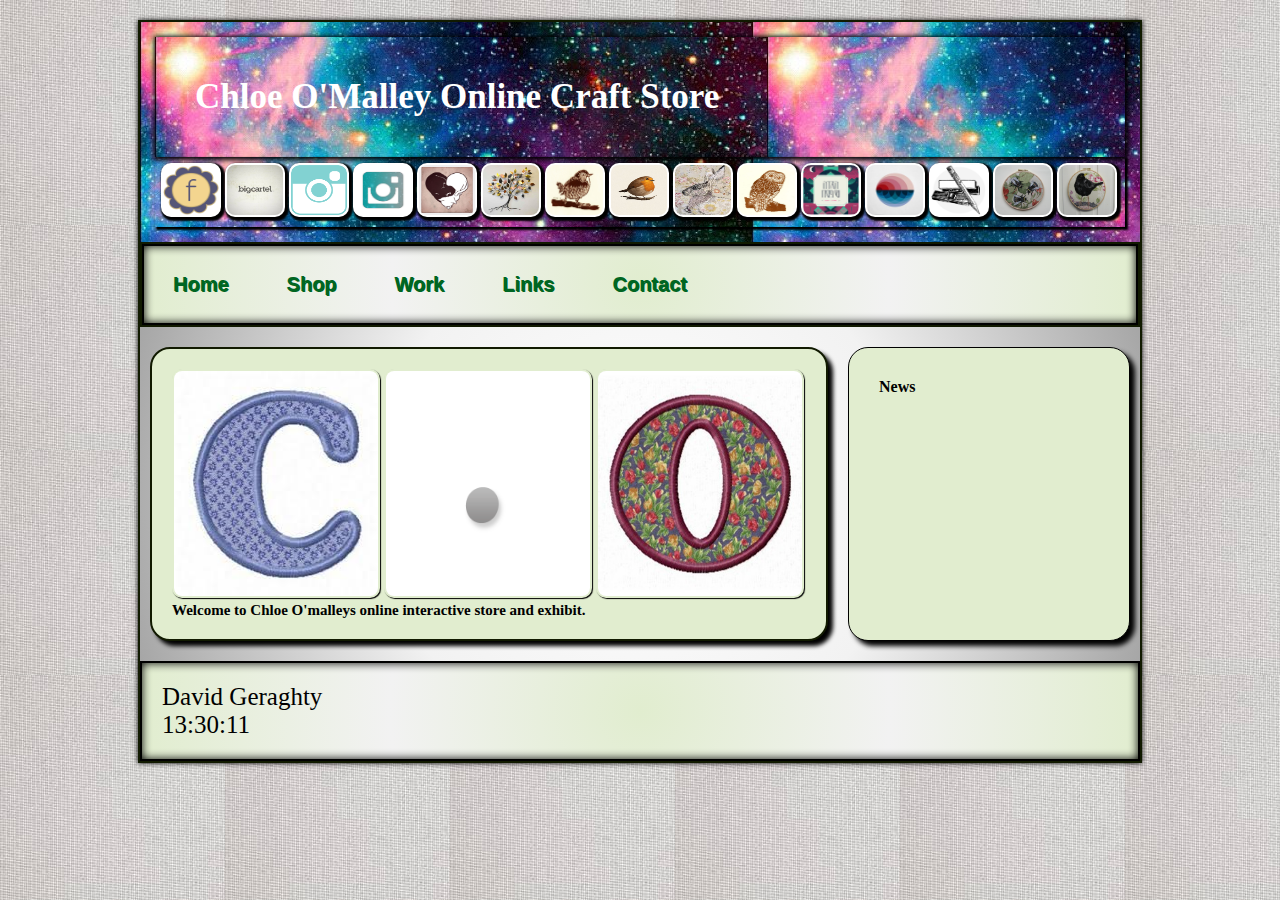
<file: index.html>
<!DOCTYPE html> 
<html lang="en"> 

	<head> 
		<script type="text/javascript" src="javas.js"></script>
		<meta charset="utf-8"/> 
		<link rel="stylesheet" type="text/css" href="main3.css" > 
			<title>Chloe's website</title> 
	</head> 
	
	<body onload="startTime()">
		<div id="big_wrapper">
		
			<header id="top_header"> 
				<h1>Chloe O'Malley Online Craft Store</h1>
				
				<div id="social">
					<tr>	
						<td><a href="https://www.facebook.com/chloe.omalley.14" target="fb"><img src= "fb.png"/></a></td>
						<td><a href="http://chloeomalley.bigcartel.com/" target="bg"><img src= "bigcartel.jpg"/></a></td>
						<td><a href="https://www.instagram.com/chloeomalleytattoos/?hl=en" target="insta1"><img src= "is.png"/></a></td>
						<td><a href="https://www.instagram.com/chloeomalley_embroidery/?hl=en" target="Insta2"><img src= "is.jpg"/></a></td>
						<td><a href="https://tumblr.com/" target="tumblr"><img src= "cat.jpg"/></a></td>
						<td><a href="http://pinterest.com" target="tree"><img src= "tree.jpg"/></a></td>
						<td><a href="http://uk.pinterest.com/windycityparrot/wild-bird-pics/" target="ren"><img src= "ren.jpg"/></a></td>
						<td><a href="http://uk.pinterest.com/windycityparrot/wild-bird-pics/" target="robin"><img src= "robin.jpg"/></a></td>
						<td><a href="http://uk.pinterest.com/best4bunny/cute-rabbit-pictures/" target="rabbit"><img src= "rabbit.png"/></a></td>
						<td><a href="http://uk.pinterest.com/explore/owl-pictures/" target="owl"><img src= "owl.jpg"/></a></td>
						<td><a href="http://uk.pinterest.com/igori/china/" target="chinese"><img src= "chinese.jpg"/></a></td>
						<td><a href="http://uk.pinterest.com/pandas4me/crop-circles/" target="circle"><img src= "circle.jpg"/></a></td>
						<td><a href="https://uk.pinterest.com/beckettlibrary/welcome-to-leeds/" target="leeds"><img src= "leeds.png"/></a></td>
						<td><a href="https://www.pinterest.com/explore/bee-pictures/" target="bee"><img src= "bee.jpg"/></a></td>
						<td><a href="https://uk.pinterest.com/windycityparrot/wild-bird-pics/" target="bird"><img src= "bird.jpg"/></a></td>
					</tr>
				</div>
			</header>
			
			<nav id="top_menu"> 
				<ul> 
					<li><a href="home.html">Home</a></li>  
					<li><a href="photos.html">Shop</a></li>
					<li><a href="test.html">Work</a></li>
					<li><a href="links.html">Links</a></li>
					<li><a href="contact.html">Contact</a></li>
				</ul> 
			</nav> 
			
			<div id="new_div">
				<section id="main_section"> 
					<article> 
						<Header> 
							<hgroup> 
								<img SRC="c.png" alt="C" width="204px" height="225px">
								<img src="fullstop.png" alt="." width="204px" height="225px">
								<img src="o.jpg" alt="O" width="204px" height="225px"> 
								<h2>Welcome to Chloe O'malleys online interactive store and exhibit.</h2>				
							</hgroup> 			
						
					</article> 
					
				</section> 
		
				<aside id="side_news">
					<h4>News</h4> 
				</aside> 
			</div>
			
			<footer id="the_footer"> 
				David Geraghty
 			<div id="txt"></div>
			</footer> 
		</div> 
	</body> 
 </html>
</file>
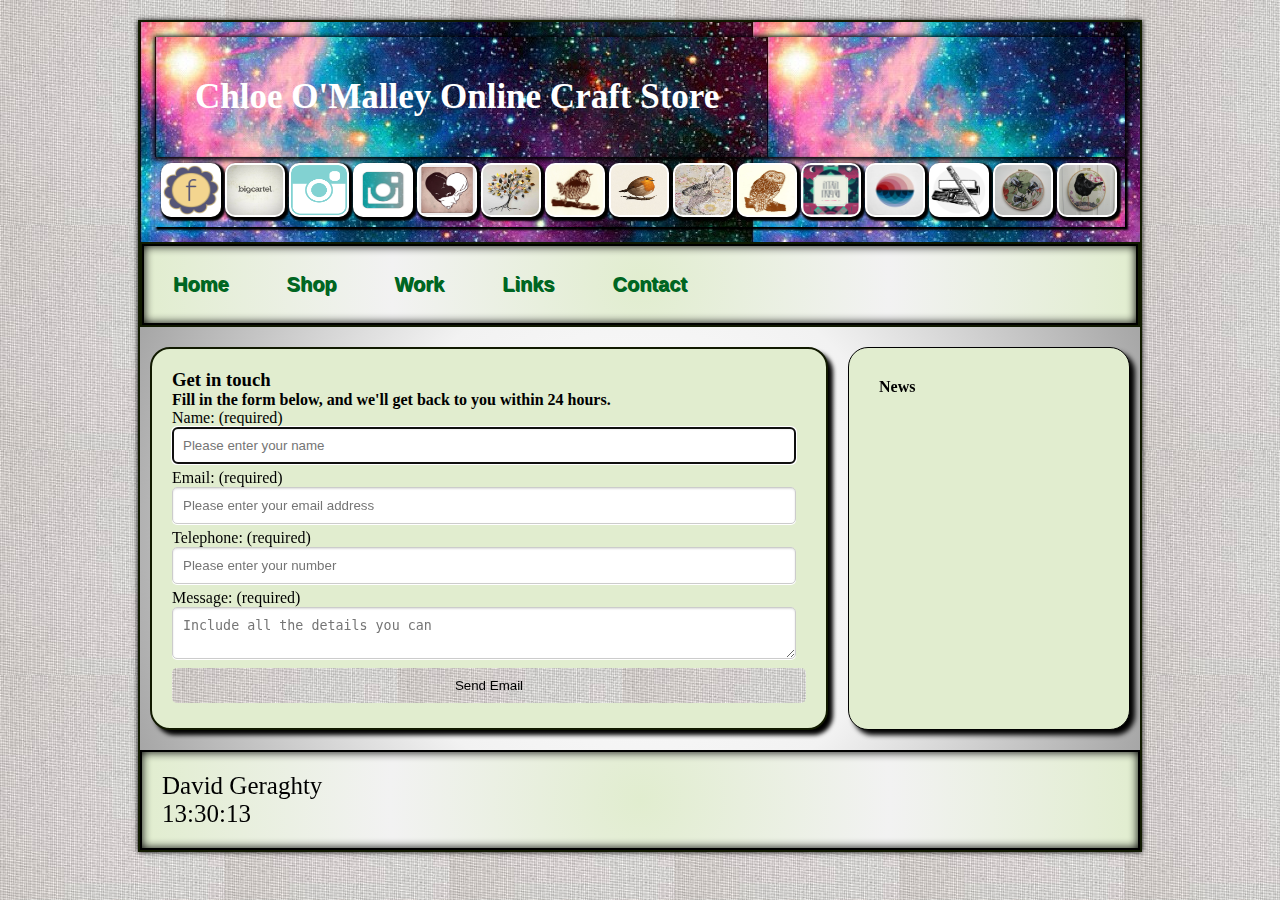
<file: contact.html>
<!DOCTYPE html> 
<html lang="en"> 
	<head> 
		<script type="text/javascript" src="javas.js"></script>
		<meta charset="utf-8"/>
		<link rel="stylesheet" type="text/css" href="main3.css">
			<title>Chloe's website</title> 
 	</head> 
 
	<body onload="startTime()">
		<div id="big_wrapper"> 
			
			<header id="top_header"> 
				<h1>Chloe O'Malley Online Craft Store</h1>
				
				<div id="social">
					<tr>
						<td><a href="https://www.facebook.com/chloe.omalley.14" target="fb"><img src= "fb.png"/></a></td>
						<td><a href="http://chloeomalley.bigcartel.com/" target="bg"><img src= "bigcartel.jpg"/></a></td>
						<td><a href="https://www.instagram.com/chloeomalleytattoos/?hl=en" target="insta1"><img src= "is.png"/></a></td>
						<td><a href="https://www.instagram.com/chloeomalley_embroidery/?hl=en" target="Insta2"><img src= "is.jpg"/></a></td>
						<td><a href="https://tumblr.com/" target="tumblr"><img src= "cat.jpg"/></a></td>
						<td><a href="http://pinterest.com" target="tree"><img src= "tree.jpg"/></a></td>
						<td><a href="http://uk.pinterest.com/windycityparrot/wild-bird-pics/" target="ren"><img src= "ren.jpg"/></a></td>
						<td><a href="http://uk.pinterest.com/windycityparrot/wild-bird-pics/" target="robin"><img src= "robin.jpg"/></a></td>
						<td><a href="http://uk.pinterest.com/best4bunny/cute-rabbit-pictures/" target="rabbit"><img src= "rabbit.png"/></a></td>
						<td><a href="http://uk.pinterest.com/explore/owl-pictures/" target="owl"><img src= "owl.jpg"/></a></td>
						<td><a href="http://uk.pinterest.com/igori/china/" target="chinese"><img src= "chinese.jpg"/></a></td>
						<td><a href="http://uk.pinterest.com/pandas4me/crop-circles/" target="circle"><img src= "circle.jpg"/></a></td>
						<td><a href="https://uk.pinterest.com/beckettlibrary/welcome-to-leeds/" target="leeds"><img src= "leeds.png"/></a></td>
						<td><a href="https://www.pinterest.com/explore/bee-pictures/" target="bee"><img src= "bee.jpg"/></a></td>
						<td><a href="https://uk.pinterest.com/windycityparrot/wild-bird-pics/" target="bird"><img src= "bird.jpg"/></a></td>
					</tr>
				</div>
			</header> 
			
			<nav id="top_menu"> 
				<ul> 
					<li><a href="home.html">Home</a></li>  
					<li><a href="photos.html">Shop</a></li>
					<li><a href="test.html">Work</a></li>
					<li><a href="links.html">Links</a></li>
					<li><a href="contact.html">Contact</a></li>
				</ul> 
			</nav> 
 		 
			<div id="new_div"> 
				<section id="main_section"> 
					<form id="contact-form" action="/" method="post">
						<h3>Get in touch</h3>
						<h4>Fill in the form below, and we'll get back to you within 24 hours.</h4>
						
						<div>
							<label>
								<span>Name: (required)</span>
								<input placeholder="Please enter your name" type="text" tabindex="1" required autofocus>
							</label>
						</div>
        
						<div>
							<label>
								<span>Email: (required)</span>
								<input placeholder="Please enter your email address" type="email" tabindex="2" required>
							</label>
						</div>
        
						<div>
							<label>
								<span>Telephone: (required)</span>
								<input placeholder="Please enter your number" type="tel" tabindex="3" required>
							</label>
						</div>
    
						<div>
							<label>
								<span>Message: (required)</span>
								<textarea placeholder="Include all the details you can" tabindex="5" required></textarea>
							</label>
						</div>
        
						<div>
							<button name="submit" type="submit" id="contact-submit">Send Email</button>
						</div>
					</form>
				</section> 
 
 
				<aside id="side_news"> 
					<h4>News</h4> 
				</aside> 
			</div> 
				
				<footer id="the_footer"> 
					David Geraghty
				<div id="txt"></div> 
				</footer> 
		</div> 
	</body> 
 </html>
</file>
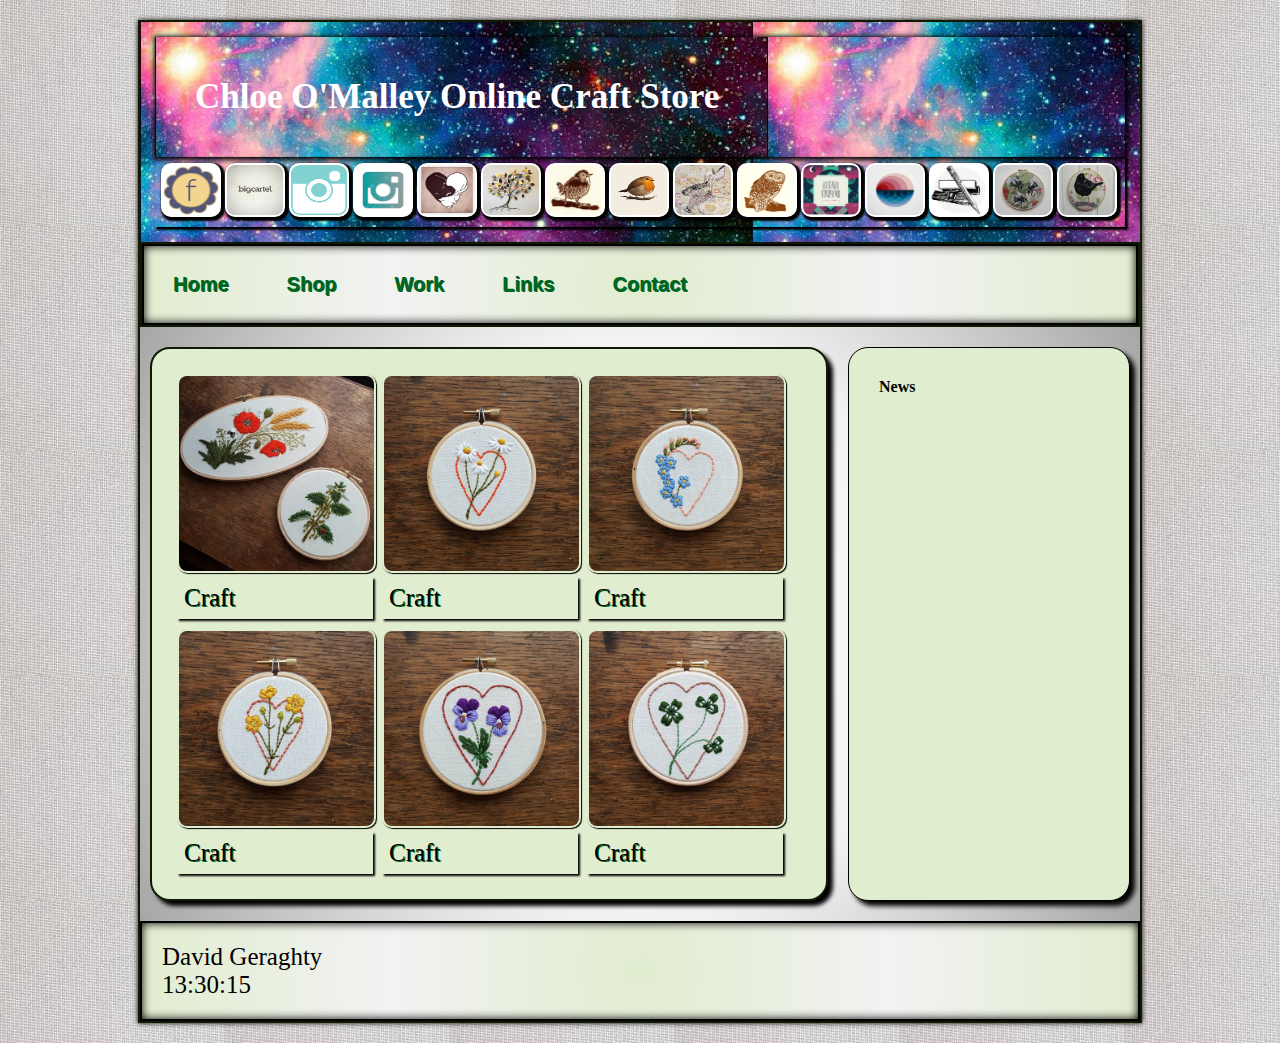
<file: crafts.html>
<!DOCTYPE html> 
<html lang="en"> 
	<head> 
		<script type="text/javascript" src="javas.js"></script>
		<meta charset="utf-8"/> 
		<link rel="stylesheet" type="text/css" href="main3.css">
			<title>Chloe's website</title> 
 	</head> 
 
	<body onload="startTime()"> 
		<div id="big_wrapper"> 
 		
			<header id="top_header"> 
				<h1>Chloe O'Malley Online Craft Store</h1>
			
				<div id="social">
					<tr>
						<td><a href="https://www.facebook.com/chloe.omalley.14" target="fb"><img src= "fb.png"/></a></td>
						<td><a href="http://chloeomalley.bigcartel.com/" target="bg"><img src= "bigcartel.jpg"/></a></td>
						<td><a href="https://www.instagram.com/chloeomalleytattoos/?hl=en" target="insta1"><img src= "is.png"/></a></td>
						<td><a href="https://www.instagram.com/chloeomalley_embroidery/?hl=en" target="Insta2"><img src= "is.jpg"/></a></td>
						<td><a href="https://tumblr.com/" target="tumblr"><img src= "cat.jpg"/></a></td>
						<td><a href="http://pinterest.com" target="tree"><img src= "tree.jpg"/></a></td>
						<td><a href="http://uk.pinterest.com/windycityparrot/wild-bird-pics/" target="ren"><img src= "ren.jpg"/></a></td>
						<td><a href="http://uk.pinterest.com/windycityparrot/wild-bird-pics/" target="robin"><img src= "robin.jpg"/></a></td>
						<td><a href="http://uk.pinterest.com/best4bunny/cute-rabbit-pictures/" target="rabbit"><img src= "rabbit.png"/></a></td>
						<td><a href="http://uk.pinterest.com/explore/owl-pictures/" target="owl"><img src= "owl.jpg"/></a></td>
						<td><a href="http://uk.pinterest.com/igori/china/" target="chinese"><img src= "chinese.jpg"/></a></td>
						<td><a href="http://uk.pinterest.com/pandas4me/crop-circles/" target="circle"><img src= "circle.jpg"/></a></td>
						<td><a href="https://uk.pinterest.com/beckettlibrary/welcome-to-leeds/" target="leeds"><img src= "leeds.png"/></a></td>
						<td><a href="https://www.pinterest.com/explore/bee-pictures/" target="bee"><img src= "bee.jpg"/></a></td>
						<td><a href="https://uk.pinterest.com/windycityparrot/wild-bird-pics/" target="bird"><img src= "bird.jpg"/></a></td>
					</tr>
				</div>
			</header> 
 		
			<nav id="top_menu"> 
				<ul> 
					<li><a href="home.html">Home</a></li> 
					<li><a href="photos.html">Shop</a></li>
					<li><a href="test.html">Work</a></li>
					<li><a href="links.html">Links</a></li>
					<li><a href="contact.html">Contact</a></li>
				</ul> 
			</nav> 
 		 
			<div id="new_div">
				<section id="main_section">
					<div class="img">
						<a target="_blank" href="cone.jpg">
						<img src="cone.jpg" alt="cone" width="700" height="500">
						</a>
						<div class="desc">Craft</div>
					</div>

					<div class="img">
						<a target="_blank" href="ctwo.jpg">
						<img src="ctwo.jpg" alt="ctwo" width="600" height="400">
						</a>
						<div class="desc">Craft</div>			<!-- Photo Gallery/ -->
					</div>

					<div class="img">
						<a target="_blank" href="cthree.jpg">
						<img src="cthree.jpg" alt="cthree" width="600" height="400">
						</a>
						<div class="desc">Craft</div>
					</div>

					<div class="img">
						<a target="_blank" href="cfour.jpg">
						<img src="cfour.jpg" alt="cfour" width="600" height="400">
						</a>
						<div class="desc">Craft</div>
					</div>

					<div class="img">
						<a target="_blank" href="cfive.jpg">
						<img src="cfive.jpg" alt="cfive" width="600" height="400">
						</a>
						<div class="desc">Craft</div>
					</div>

					<div class="img">
						<a target="_blank" href="csix.jpg">
						<img src="csix.jpg" alt="csix" width="600" height="400">
						</a>
						<div class="desc">Craft</div>
					</div>

				</section> 
 
				<aside id="side_news"> 
					<h4>News</h4> 
				</aside>
			</div> 
 		
			<footer id="the_footer"> 
				David Geraghty
				<div id="txt"></div> 
			</footer> 
		</div> 
	</body> 
 </html>
</file>
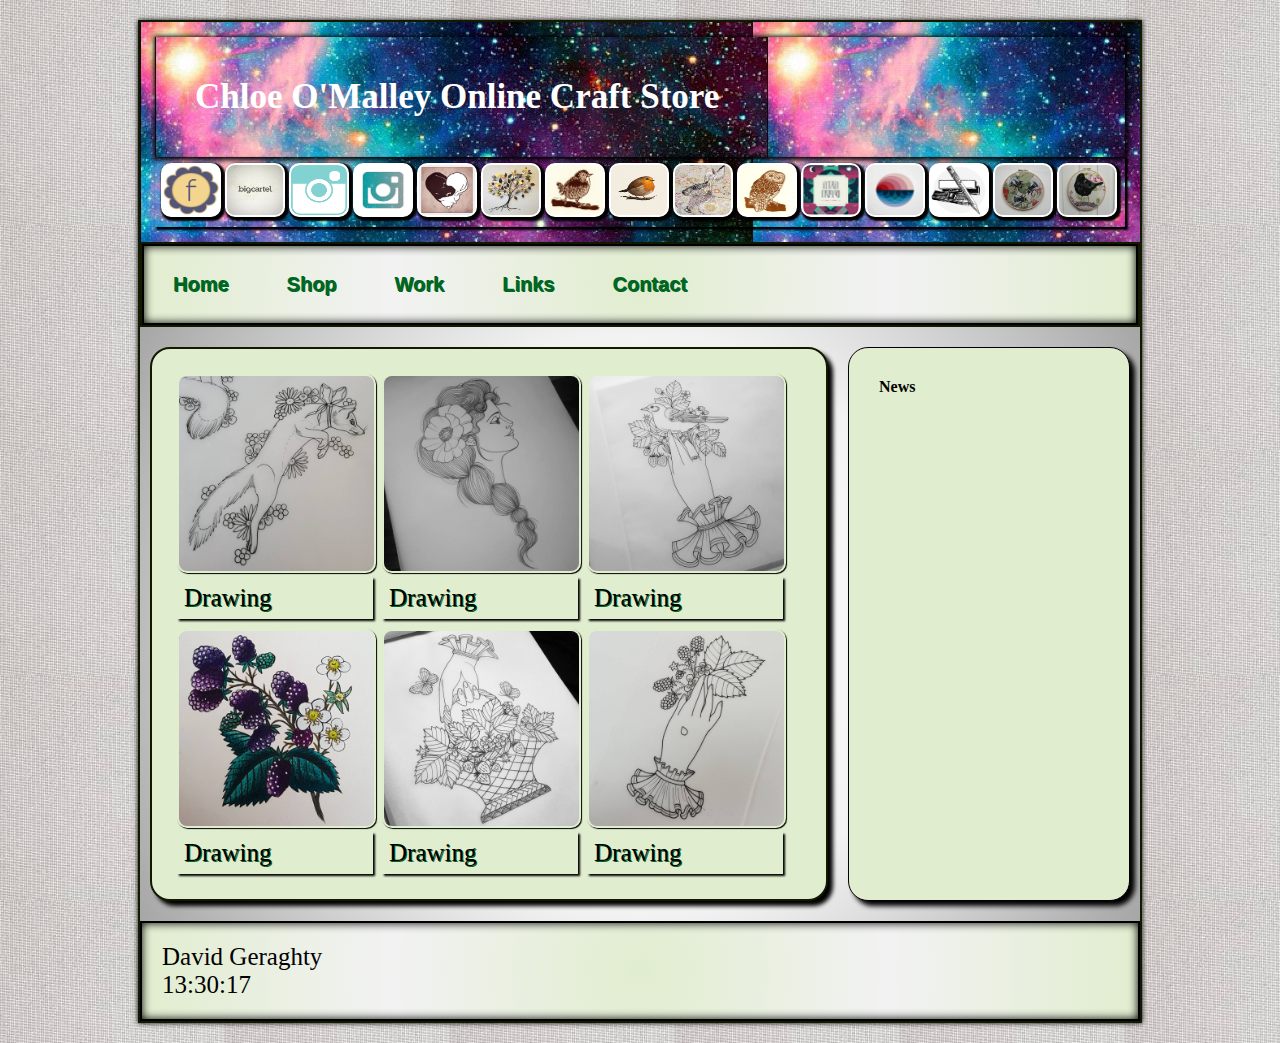
<file: drawings.html>
<!DOCTYPE html> 
<html lang="en"> 
	<head> 
		<script type="text/javascript" src="javas.js"></script>
		<meta charset="utf-8"/> 
		<link rel="stylesheet" type="text/css" href="main3.css">
			<title>Chloe's website</title> 
 	</head> 
 
	<body onload="startTime()"> 
		<div id="big_wrapper"> 
 		
			<header id="top_header"> 
				<h1>Chloe O'Malley Online Craft Store</h1>
			
				<div id="social">
					<tr>
						<td><a href="https://www.facebook.com/chloe.omalley.14" target="fb"><img src= "fb.png"/></a></td>
						<td><a href="http://chloeomalley.bigcartel.com/" target="bg"><img src= "bigcartel.jpg"/></a></td>
						<td><a href="https://www.instagram.com/chloeomalleytattoos/?hl=en" target="insta1"><img src= "is.png"/></a></td>
						<td><a href="https://www.instagram.com/chloeomalley_embroidery/?hl=en" target="Insta2"><img src= "is.jpg"/></a></td>
						<td><a href="https://tumblr.com/" target="tumblr"><img src= "cat.jpg"/></a></td>
						<td><a href="http://pinterest.com" target="tree"><img src= "tree.jpg"/></a></td>
						<td><a href="http://uk.pinterest.com/windycityparrot/wild-bird-pics/" target="ren"><img src= "ren.jpg"/></a></td>
						<td><a href="http://uk.pinterest.com/windycityparrot/wild-bird-pics/" target="robin"><img src= "robin.jpg"/></a></td>
						<td><a href="http://uk.pinterest.com/best4bunny/cute-rabbit-pictures/" target="rabbit"><img src= "rabbit.png"/></a></td>
						<td><a href="http://uk.pinterest.com/explore/owl-pictures/" target="owl"><img src= "owl.jpg"/></a></td>
						<td><a href="http://uk.pinterest.com/igori/china/" target="chinese"><img src= "chinese.jpg"/></a></td>
						<td><a href="http://uk.pinterest.com/pandas4me/crop-circles/" target="circle"><img src= "circle.jpg"/></a></td>
						<td><a href="https://uk.pinterest.com/beckettlibrary/welcome-to-leeds/" target="leeds"><img src= "leeds.png"/></a></td>
						<td><a href="https://www.pinterest.com/explore/bee-pictures/" target="bee"><img src= "bee.jpg"/></a></td>
						<td><a href="https://uk.pinterest.com/windycityparrot/wild-bird-pics/" target="bird"><img src= "bird.jpg"/></a></td>
					</tr>
				</div>
			</header> 
 		
			<nav id="top_menu"> 
				<ul> 
					<li><a href="home.html">Home</a></li> 
					<li><a href="photos.html">Shop</a></li>
					<li><a href="test.html">Work</a></li>
					<li><a href="links.html">Links</a></li>
					<li><a href="contact.html">Contact</a></li>
				</ul> 
			</nav> 
 		 
			<div id="new_div"> 
				<section id="main_section">
					<div class="img">
						<a target="_blank" href="done.jpg">
						<img src="done.jpg" alt="done" width="700" height="500">
						</a>
						<div class="desc">Drawing</div>
					</div>

					<div class="img">
						<a target="_blank" href="dtwo.jpg">
						<img src="dtwo.jpg" alt="dtwo" width="600" height="400">
						</a>
						<div class="desc">Drawing</div>			<!-- Photo Gallery/ -->
					</div>

					<div class="img">
						<a target="_blank" href="dthree.jpg">
						<img src="dthree.jpg" alt="dthree" width="600" height="400">
						</a>
						<div class="desc">Drawing</div>
					</div>

					<div class="img">
						<a target="_blank" href="dfour.jpg">
						<img src="dfour.jpg" alt="dfour" width="600" height="400">
						</a>
						<div class="desc">Drawing</div>
					</div>

					<div class="img">
						<a target="_blank" href="dfive.jpg">
						<img src="dfive.jpg" alt="dfive" width="600" height="400">
						</a>
						<div class="desc">Drawing</div>
					</div>

					<div class="img">
						<a target="_blank" href="dsix.jpg">
						<img src="dsix.jpg" alt="dsix" width="600" height="400">
						</a>
						<div class="desc">Drawing</div>
					</div>

				</section> 
 
				<aside id="side_news"> 
					<h4>News</h4> 
				</aside>
			</div> 
 		
			<footer id="the_footer"> 
				David Geraghty
				<div id="txt"></div> 
			</footer> 
		</div> 
	</body> 
 </html>
</file>
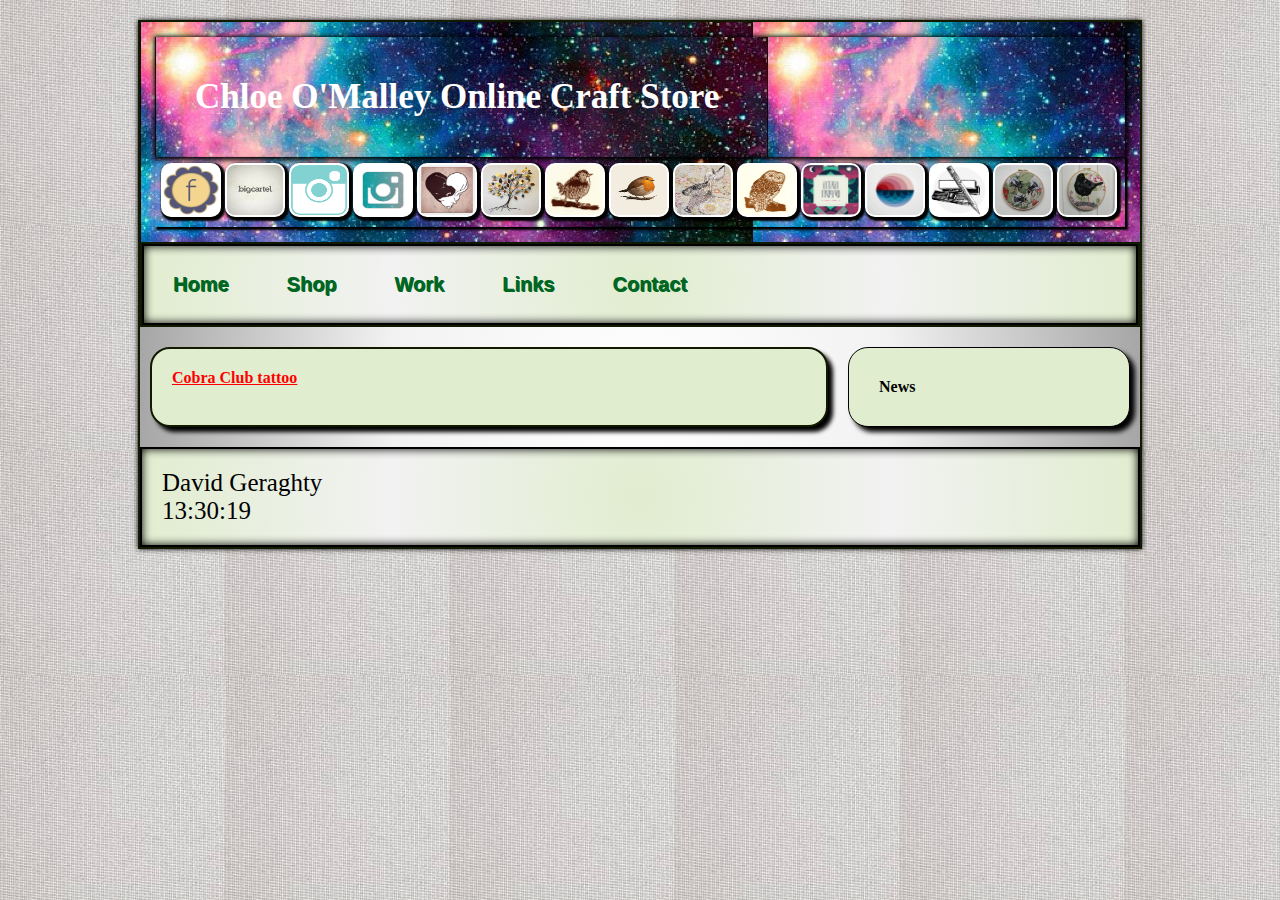
<file: links.html>
<!DOCTYPE html> 
<html lang="en"> 
 
	<head>
		<script type="text/javascript" src="javas.js"></script>
		<link rel="stylesheet" type="text/css" href="main3.css"> 
		<meta charset="utf-8"/> 
			<title>Chloe's website</title> 
	</head> 
	
	<body onload="startTime()"> 
		<div id="big_wrapper"> 
			
			<header id="top_header"> 
				<h1>Chloe O'Malley Online Craft Store</h1>
				
				<div id="social">
					<tr>
						<td><a href="https://www.facebook.com/chloe.omalley.14" target="fb"><img src= "fb.png"/></a></td>
						<td><a href="http://chloeomalley.bigcartel.com/" target="bg"><img src= "bigcartel.jpg"/></a></td>
						<td><a href="https://www.instagram.com/chloeomalleytattoos/?hl=en" target="insta1"><img src= "is.png"/></a></td>
						<td><a href="https://www.instagram.com/chloeomalley_embroidery/?hl=en" target="Insta2"><img src= "is.jpg"/></a></td>
						<td><a href="https://tumblr.com/" target="tumblr"><img src= "cat.jpg"/></a></td>
						<td><a href="http://pinterest.com" target="tree"><img src= "tree.jpg"/></a></td>
						<td><a href="http://uk.pinterest.com/windycityparrot/wild-bird-pics/" target="ren"><img src= "ren.jpg"/></a></td>
						<td><a href="http://uk.pinterest.com/windycityparrot/wild-bird-pics/" target="robin"><img src= "robin.jpg"/></a></td>
						<td><a href="http://uk.pinterest.com/best4bunny/cute-rabbit-pictures/" target="rabbit"><img src= "rabbit.png"/></a></td>
						<td><a href="http://uk.pinterest.com/explore/owl-pictures/" target="owl"><img src= "owl.jpg"/></a></td>
						<td><a href="http://uk.pinterest.com/igori/china/" target="chinese"><img src= "chinese.jpg"/></a></td>
						<td><a href="http://uk.pinterest.com/pandas4me/crop-circles/" target="circle"><img src= "circle.jpg"/></a></td>
						<td><a href="https://uk.pinterest.com/beckettlibrary/welcome-to-leeds/" target="leeds"><img src= "leeds.png"/></a></td>
						<td><a href="https://www.pinterest.com/explore/bee-pictures/" target="bee"><img src= "bee.jpg"/></a></td>
						<td><a href="https://uk.pinterest.com/windycityparrot/wild-bird-pics/" target="bird"><img src= "bird.jpg"/></a></td>
					</tr>
				</div>
			</header> 
 		
			<nav id="top_menu"> 
				<ul> 
					<li><a href="home.html">Home</a></li>  
					<li><a href="photos.html">Shop</a></li>
					<li><a href="test.html">Work</a></li>
					<li><a href="links.html">Links</a></li>
					<li><a href="contact.html">Contact</a></li>
				</ul> 
			</nav> 
 		 
			<div id="new_div">
				<section id="main_section"> 
					<p><b><a class="one" href="http://cobraclubtattoo.tumblr.com/" target="_blank">Cobra Club tattoo</a></b></p>
					
				</section> 
			
				<aside id="side_news"> 
					<h4>News</h4> 
				</aside> 
			</div> 
	
				<footer id="the_footer"> 
					David Geraghty
				<div id="txt"></div>
				</footer> 
		</div> 
	</body> 
 </html>
</file>
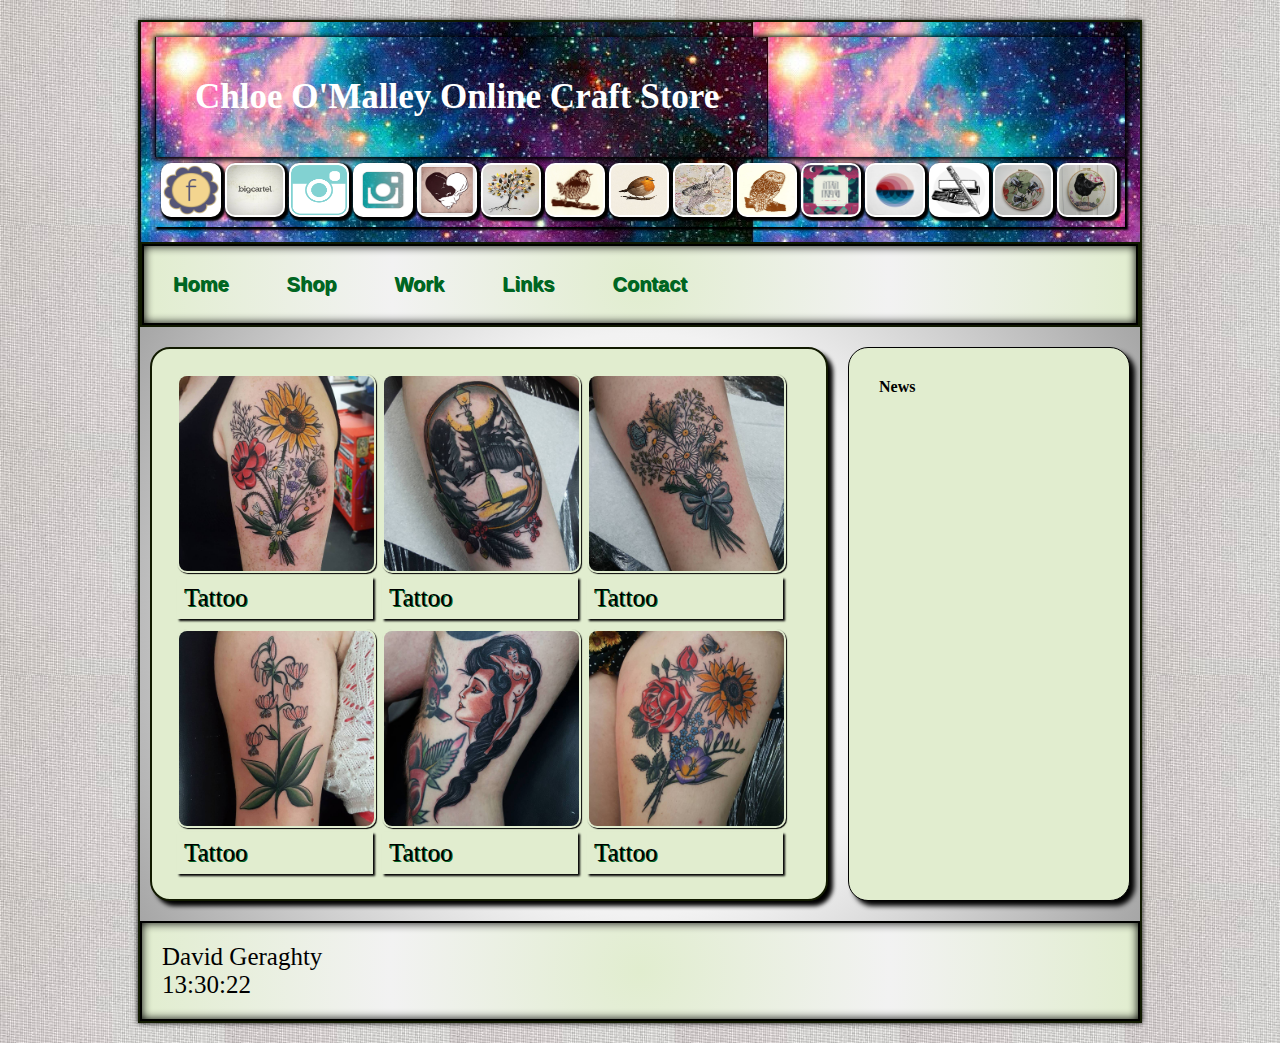
<file: tattoos.html>
<!DOCTYPE html> 
<html lang="en"> 
	<head> 
		<script type="text/javascript" src="javas.js"></script>
		<meta charset="utf-8"/> 
		<link rel="stylesheet" type="text/css" href="main3.css">
			<title>Chloe's website</title> 
 	</head> 
 
	<body onload="startTime()"> 
		<div id="big_wrapper"> 
 		
			<header id="top_header"> 
				<h1>Chloe O'Malley Online Craft Store</h1>
			
				<div id="social">
					<tr>
						<td><a href="https://www.facebook.com/chloe.omalley.14" target="fb"><img src= "fb.png"/></a></td>
						<td><a href="http://chloeomalley.bigcartel.com/" target="bg"><img src= "bigcartel.jpg"/></a></td>
						<td><a href="https://www.instagram.com/chloeomalleytattoos/?hl=en" target="insta1"><img src= "is.png"/></a></td>
						<td><a href="https://www.instagram.com/chloeomalley_embroidery/?hl=en" target="Insta2"><img src= "is.jpg"/></a></td>
						<td><a href="https://tumblr.com/" target="tumblr"><img src= "cat.jpg"/></a></td>
						<td><a href="http://pinterest.com" target="tree"><img src= "tree.jpg"/></a></td>
						<td><a href="http://uk.pinterest.com/windycityparrot/wild-bird-pics/" target="ren"><img src= "ren.jpg"/></a></td>
						<td><a href="http://uk.pinterest.com/windycityparrot/wild-bird-pics/" target="robin"><img src= "robin.jpg"/></a></td>
						<td><a href="http://uk.pinterest.com/best4bunny/cute-rabbit-pictures/" target="rabbit"><img src= "rabbit.png"/></a></td>
						<td><a href="http://uk.pinterest.com/explore/owl-pictures/" target="owl"><img src= "owl.jpg"/></a></td>
						<td><a href="http://uk.pinterest.com/igori/china/" target="chinese"><img src= "chinese.jpg"/></a></td>
						<td><a href="http://uk.pinterest.com/pandas4me/crop-circles/" target="circle"><img src= "circle.jpg"/></a></td>
						<td><a href="https://uk.pinterest.com/beckettlibrary/welcome-to-leeds/" target="leeds"><img src= "leeds.png"/></a></td>
						<td><a href="https://www.pinterest.com/explore/bee-pictures/" target="bee"><img src= "bee.jpg"/></a></td>
						<td><a href="https://uk.pinterest.com/windycityparrot/wild-bird-pics/" target="bird"><img src= "bird.jpg"/></a></td>
					</tr>
				</div>
			</header> 
 		
			<nav id="top_menu"> 
				<ul> 
					<li><a href="home.html">Home</a></li> 
					<li><a href="photos.html">Shop</a></li>
					<li><a href="test.html">Work</a></li>
					<li><a href="links.html">Links</a></li>
					<li><a href="contact.html">Contact</a></li>
				</ul> 
			</nav> 
 		 
			<div id="new_div">
				<section id="main_section">
					<div class="img">
						<a target="_blank" href="tone.jpg">
						<img src="tone.jpg" alt="tone" width="700" height="500">
						</a>
						<div class="desc">Tattoo</div>
					</div>

					<div class="img">
						<a target="_blank" href="ttwo.jpg">
						<img src="ttwo.jpg" alt="ttwo" width="600" height="400">
						</a>
						<div class="desc">Tattoo</div>			<!-- Photo Gallery/ -->
					</div>

					<div class="img">
						<a target="_blank" href="tthree.jpg">
						<img src="tthree.jpg" alt="tthree" width="600" height="400">
						</a>
						<div class="desc">Tattoo</div>
					</div>

					<div class="img">
						<a target="_blank" href="tfour.jpg">
						<img src="tfour.jpg" alt="tfour" width="600" height="400">
						</a>
						<div class="desc">Tattoo</div>
					</div>

					<div class="img">
						<a target="_blank" href="tfive.jpg">
						<img src="tfive.jpg" alt="tfive" width="600" height="400">
						</a>
						<div class="desc">Tattoo</div>
					</div>

					<div class="img">
						<a target="_blank" href="tsix.jpg">
						<img src="tsix.jpg" alt="tsix" width="600" height="400">
						</a>
						<div class="desc">Tattoo</div>
					</div>

				</section> 
 
				<aside id="side_news"> 
					<h4>News</h4>  
				</aside>
			</div> 
 		
			<footer id="the_footer"> 
				David Geraghty
				<div id="txt"></div> 
			</footer> 
		</div> 
	</body> 
 </html>
</file>
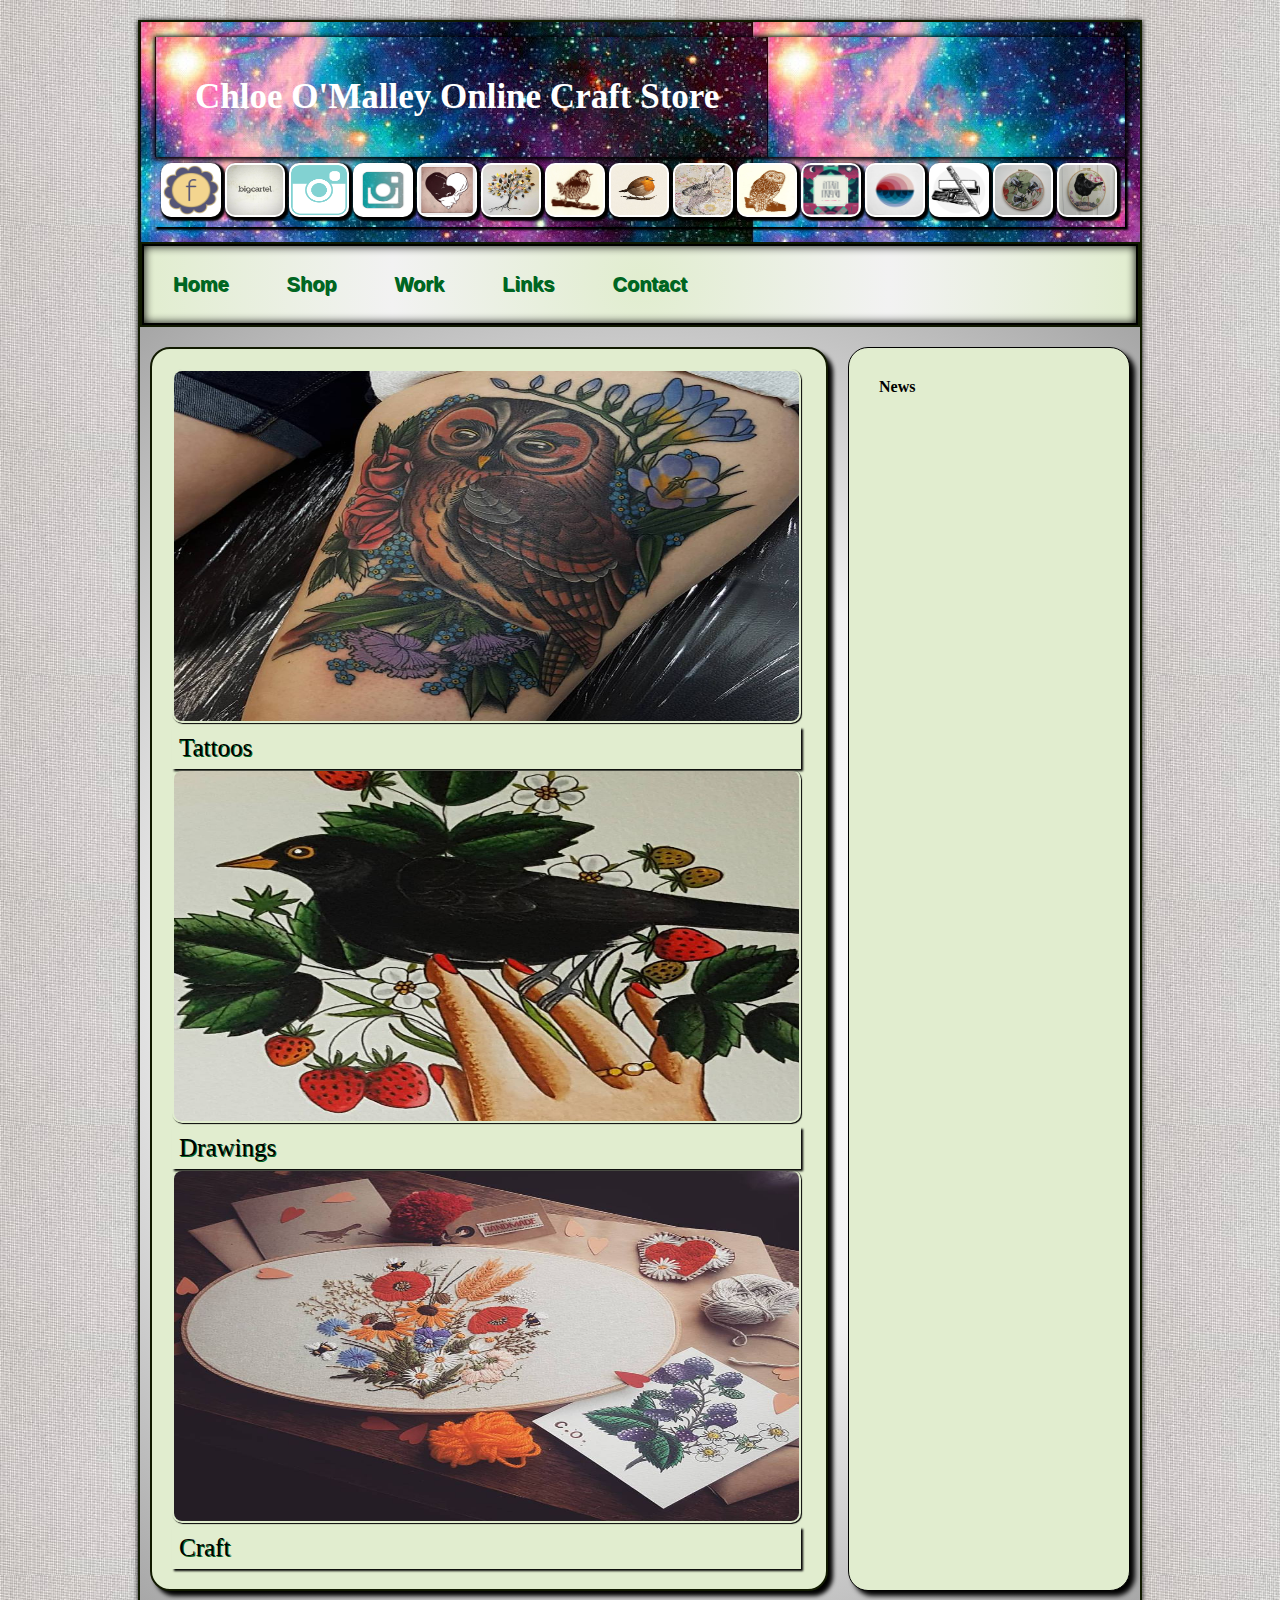
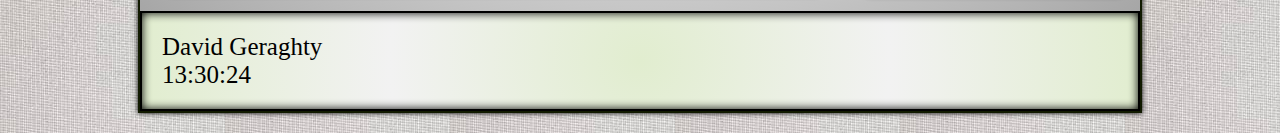
<file: test.html>
<!DOCTYPE html> 
<html lang="en"> 

	<head> 
		<script type="text/javascript" src="javas.js"></script>
		<meta charset="utf-8"/> 
		<link rel="stylesheet" type="text/css" href="main3.css" > 
			<title>Chloe's website</title> 
 	</head> 
 
	<body onload="startTime()">
		<div id="big_wrapper">
		
			<header id="top_header"> 
				<h1>Chloe O'Malley Online Craft Store</h1>
				
				<div id="social">
					<tr>
						<td><a href="https://www.facebook.com/chloe.omalley.14" target="fb"><img src= "fb.png"/></a></td>
						<td><a href="http://chloeomalley.bigcartel.com/" target="bg"><img src= "bigcartel.jpg"/></a></td>
						<td><a href="https://www.instagram.com/chloeomalleytattoos/?hl=en" target="insta1"><img src= "is.png"/></a></td>
						<td><a href="https://www.instagram.com/chloeomalley_embroidery/?hl=en" target="Insta2"><img src= "is.jpg"/></a></td>
						<td><a href="https://tumblr.com/" target="tumblr"><img src= "cat.jpg"/></a></td>
						<td><a href="http://pinterest.com" target="tree"><img src= "tree.jpg"/></a></td>
						<td><a href="http://uk.pinterest.com/windycityparrot/wild-bird-pics/" target="ren"><img src= "ren.jpg"/></a></td>
						<td><a href="http://uk.pinterest.com/windycityparrot/wild-bird-pics/" target="robin"><img src= "robin.jpg"/></a></td>
						<td><a href="http://uk.pinterest.com/best4bunny/cute-rabbit-pictures/" target="rabbit"><img src= "rabbit.png"/></a></td>
						<td><a href="http://uk.pinterest.com/explore/owl-pictures/" target="owl"><img src= "owl.jpg"/></a></td>
						<td><a href="http://uk.pinterest.com/igori/china/" target="chinese"><img src= "chinese.jpg"/></a></td>
						<td><a href="http://uk.pinterest.com/pandas4me/crop-circles/" target="circle"><img src= "circle.jpg"/></a></td>
						<td><a href="https://uk.pinterest.com/beckettlibrary/welcome-to-leeds/" target="leeds"><img src= "leeds.png"/></a></td>
						<td><a href="https://www.pinterest.com/explore/bee-pictures/" target="bee"><img src= "bee.jpg"/></a></td>
						<td><a href="https://uk.pinterest.com/windycityparrot/wild-bird-pics/" target="bird"><img src= "bird.jpg"/></a></td>
					</tr>
				</div>
			</header>
			
			<nav id="top_menu"> 
				<ul> 
					<li><a href="home.html">Home</a></li> 
					<li><a href="photos.html">Shop</a></li>
					<li><a href="test.html">Work</a></li>
					<li><a href="links.html">Links</a></li>
					<li><a href="contact.html">Contact</a></li>
				</ul> 
			</nav> 
 		 
			<div id="new_div">
				<section id="main_section"> 
					<A HREF="tattoos.html"><img SRC="tattoos.jpg" alt="Logo" width="625px" height="350px"></A>
					<div class="phdesc">Tattoos</div>
				
					<A HREF="drawings.html"><img SRC="drawings.jpg" alt="Logo" width="625px" height="350px"></A>
					<div class="phdesc">Drawings</div>
								
					<A HREF="crafts.html"><img SRC="crafts.jpg" alt="Logo" width="625px" height="350px"></A>
					<div class="phdesc">Craft</div>
				</section> 
		
			<aside id="side_news">
				<h4>News</h4> 
			</aside> 
			</div>
		
			<footer id="the_footer"> 
				David Geraghty
			<div id="txt"></div>
			</footer> 
		</div> 
	</body> 
 </html>
</file>
<file: main3.css>
*{ 
 	margin:0px; 								
 	padding:0px; 												/**/
 } 
 body{
 	width:100%; 												/**/
 	display: -webkit-box; 
 	-webkit-box-pack: center;
	background: radial-gradient(circle, white, #f2f2f2, white);
	background-image: url("grey.jpg");
 }
 #new_div{ 
	background: radial-gradient(circle, white, #f2f2f2, #a6a6a6);	/*Section behin main*/
 	display: -webkit-box; 
 	-webkit-box-orient:horizontal;
}	




 
 #big_wrapper{ 
 	max-width: 1000px;										/**/
	border: 2px solid #111a00;
 	margin: 20px 10px; 
 	display: -webkit-box; 
 	-webkit-box-orient:vertical; 
 	-webkit-box-flex:1;
	box-shadow:  0px 0px 5px black;
 } 
 #top_header{ 
 										/*top banner*/	/*top banner*/
 	border:0px solid black; 
 	padding:15px;
	box-shadow:0px 0px 0px black inset;
	background-image: url("galaxy.jpg");
		
	

   
 } 
 
 
 
 
 #social{
	
	text-align:left;										/*Facebook Images*/	/*Facebook Images*/	
	padding: 6px;
	box-shadow: 2px 2px 2px 1px black;									/*controls the box effect wrapping social banner*/
	
													/*Facebook Images*/	/*Facebook Images*/															/*Facebook Images*/	/*Facebook Images*/
}
#social img {
	padding: 2px;										/*controls the size of the header pictures*/
	height:50px;
	width: 56px;
	background-color: white;
	box-shadow: 2px 2px 2px 2px black;	
}
 li {
    float: left;											
}
li a:hover:not(.active) {
    background-color: white;
	background-image: url("tree.jpg");
	
										/*hover on links*/							
}
li a.active {
    color: black;											
    background-color: white;
	
}




div.img{
    margin: 1px;											/*Photo-Gallery*/
	border: 0px solid black;							
    float: left;
    width: 195px;
	padding: 4px;
	

}	
div.img:hover { 
    border: 0px solid yellow;
	opacity: .6;
															/*Photo-Gallery*/
}
div.img img {
    width: 100%;											/*image settings on photo gallery*/
    height: auto;
}
div.desc {
    padding: 7px;											/*image settings on photo gallery*/
    text-align: left;
	box-shadow: 2px 2px 2px black;
	font: Tahoma;
	text-shadow: 1px 1px #006622;
	font-size: 25px;
	width: 182px;
	
} 
 div.phdesc {
    padding: 7px;											/*image settings on photo gallery*/
    text-align: left;
	box-shadow: 2px 2px 2px black;
	font: Tahoma;
	text-shadow: 1px 1px #006622;
	font-size: 25px;
	width: 615px;
} 




#top_menu{ 
 	border: 2px solid #111a00; 								/*Navigation*/	/*Navigation*/
															/*Navigation*/	/*Navigation*/
															/*Navigation*/	/*Navigation*/
 } 															/*Navigation*/	/*Navigation*/
#top_menu li{ 
 	display:inline-block; 									
 	list-style: none; 
 	padding:15px;
	margin:2px;
 	font:bold 20px Arial;
	
 }
ul{	
    list-style-type: none;									
    margin: 0;
    padding: 0;
    overflow: hidden;
    border: 2px solid black;
	background: radial-gradient(circle, #E1EDCF, #f2f2f2, #E1EDCF);
	-moz-box-shadow:    inset 0 0 10px;
   -webkit-box-shadow: inset 0 0 10px;
   box-shadow:         inset 0 0 10px;

	
	
}
li a {
    display: block;											
    color:  #006622;
    text-align: centre;
    padding: 10px 12px;
    text-decoration: none;
    text-shadow: 1px 1px #006622;							/**/
}






#main_section{
	background: #E1EDCF;										/**/
 	border: 2px solid #111a00; 
 	-webkit-box-flex:1; 
 	margin: 20px 10px; 
 	padding: 20px;
	box-shadow: 5px 5px 4px black;
	 border-radius: 20px;

 } 
 
 
 

 
 
 	header, section, footer, aside, nav, article,  hgroup{ 
 	display:block;										/*General settings*/	/*General settings*/
 } 															/*General settings*/	/*General settings*/
 h1{ 
 	font:bold 35px Tahoma;									/*BOX----BOX----BOX----BOX----BOX*/
	color: white;
	box-shadow: 1px 1px 5px 2px black;					/*controls box shadow of the heading*/
	padding: 40px;
	background: #c7d1cd;
	background-image: url("galaxy.jpg");
	
	
	

 } 
 h2{ 
 	font:bold 15px Tahoma;									/*BOX----BOX----BOX----BOX----BOX*/
									
 } 

 
 #side_news{ 
 	border:1px solid black; 								/*Side news Settings*/	/*Side news Settings*/
 	width: 220px; 											/*Side news Settings*/	/*Side news Settings*/
 	margin: 20px 10px ; 									/*Side news Settings*/	/*Side news Settings*/
 	padding: 30px; 											/*Side news Settings*/	/*Side news Settings*/
 	background: #E1EDCF;
	box-shadow: 5px 5px 5px black;
	border-radius: 20px;
	
 }  
#the_footer{
									/**/
 	text-align: left; 
 	padding:20px; 
	border: 2px solid black;
 	background: radial-gradient(circle, #E1EDCF, #f2f2f2, #E1EDCF);
	-moz-box-shadow:    inset 0 0 10px;
   -webkit-box-shadow: inset 0 0 10px;
   box-shadow:         inset 0 0 10px;
	font: Tahoma;
	font-size: 25px;
	

 }
img {
    border-radius: 10px;									/*photo's in main section C.O*/
	padding: 2px;
	box-shadow: 1px 1px 1px black;
	 
	
 	 
}

#contact-form input[type="text"],
#contact-form input[type="email"],
#contact-form input[type="tel"],

#contact-form textarea {
    width:95%;
    box-shadow:inset 0 1px 2px #DDD, 0 1px 0 #FFF;				/*contact form settings*/
    -webkit-box-shadow:inset 0 1px 2px #DDD, 0 1px 0 #FFF;
    -moz-box-shadow:inset 0 1px 2px #DDD, 0 1px 0 #FFF;
    border:1px solid #CCC;
    background:#FFF;
    margin:0 0 5px;
    padding:10px;
    border-radius:5px;
}
#contact-form button[type="submit"] {
    cursor:pointer;
    width:100%;
    border:none;
    background:#ff0000;
    background-image:linear-gradient(bottom, #8C1C50 0%, #991D57 52%);
    background-image:-moz-linear-gradient(bottom, #8C1C50 0%, #991D57 52%);
    background-image:-webkit-linear-gradient(bottom, #8C1C50 0%, #991D57 52%);
    color:black;
    margin:0 0 5px;
    padding:10px;
    border-radius:5px;
	background-image: url("grey.jpg");
	
}

a.one:link {color:#ff0000;}
a.one:visited {color:#0000ff;}
a.one:hover {color:#ffcc00;}
</file>
